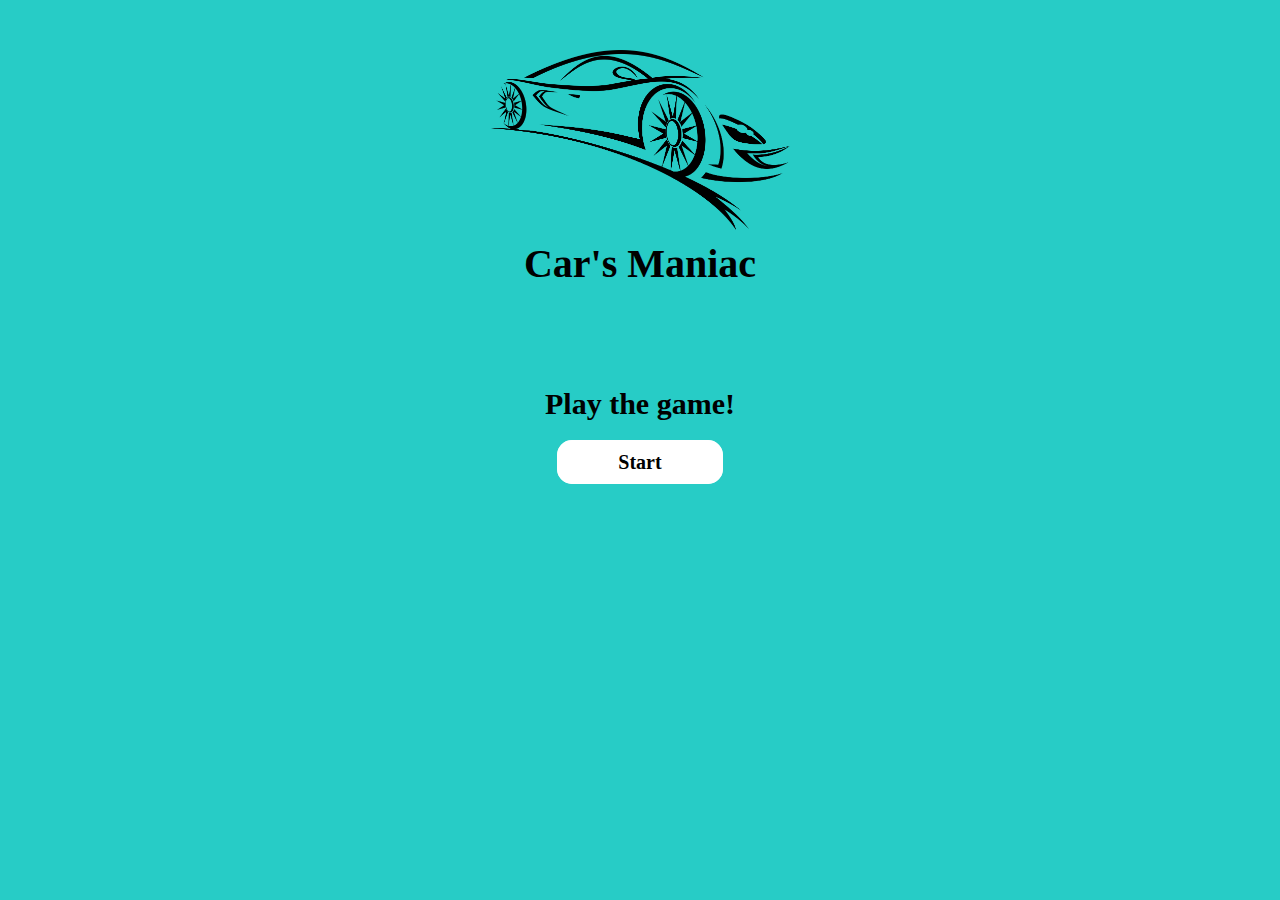
<file: index.html>
<!DOCTYPE html>
<html lang="en">
<head>
    <meta charset="UTF-8">
    <meta name="viewport" content="width=device-width, initial-scale=1.0">
    <title>Document</title>
    <link href="style.css" rel="stylesheet">
</head>
<body>
    <div class ="div1">
        <img class="LogoDepan" src="Logo Depan.png">
        <h2 class ="namagame">Car's Maniac</h2>
        <h3 class ="playgame">Play the game!</h3>
        <a class="buttonplay" href="level.html">Start</a>
    </div>
    <div>
    </div>
    <div>
        
    </div>
     
</body>
</html>
</file>
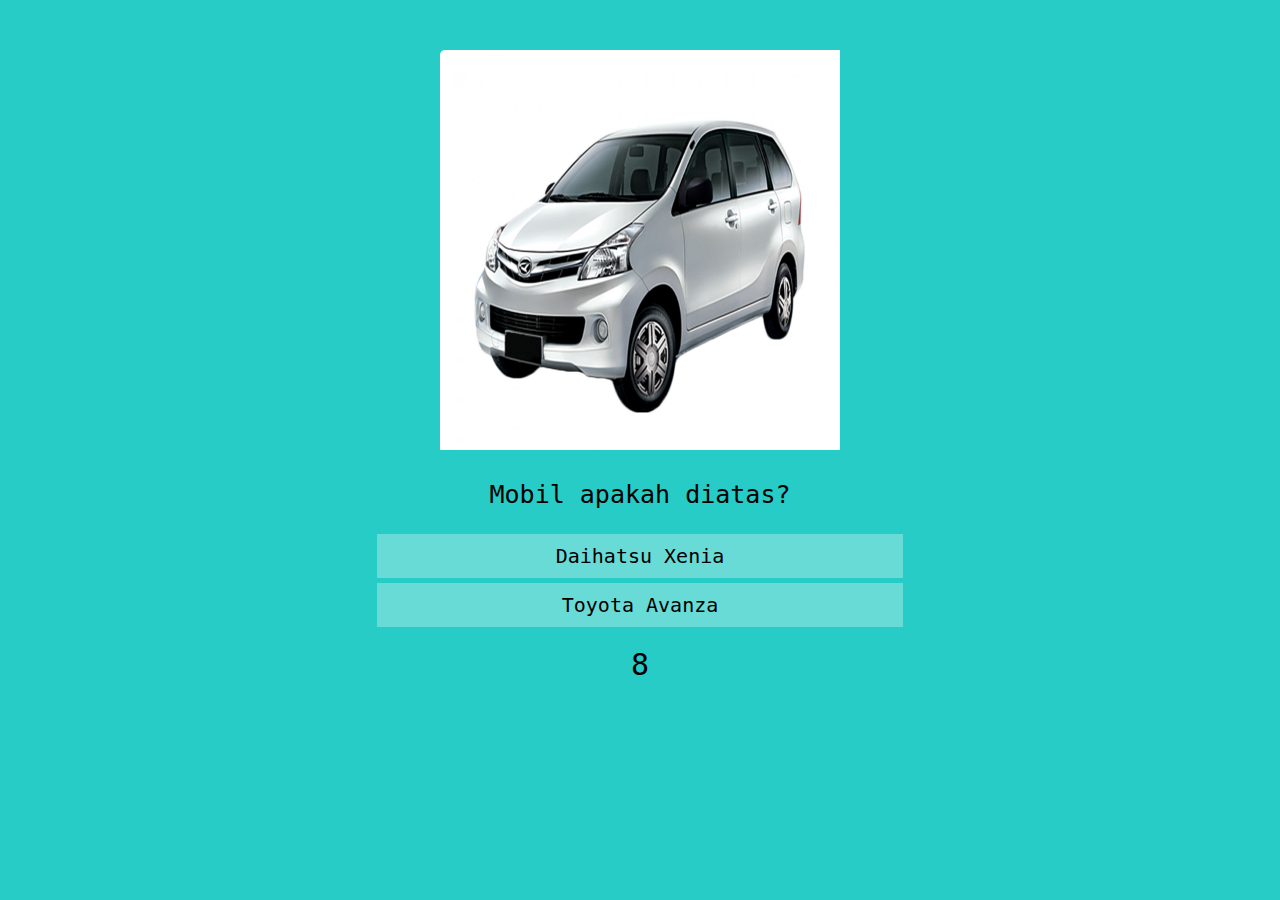
<file: easy.html>
<!DOCTYPE html>
<html lang="en">
<head>
    <meta charset="UTF-8">
    <meta name="viewport" content="width=device-width, initial-scale=1.0">
    <title>Document</title>
    <link href="easy.css" rel="stylesheet">
</head>
<body>
    <div id="container">
        <div id="quiz">
            
            <div id="qImg"></div>
            <div id="question"></div>
            <div id="choices">
                <div class="choice" id="A" onclick="checkAnswer('A')"></div>
                <div class="choice" id="B" onclick="checkAnswer('B')"></div>
            </div>
            <div id="timer">
                <div id="counter"></div>
            </div>
        </div>
        <div id="scoreContainer" style="display: none"></div>
    </div>
    <script src="quizEasy.js"></script>
</body>
</html>
</file>
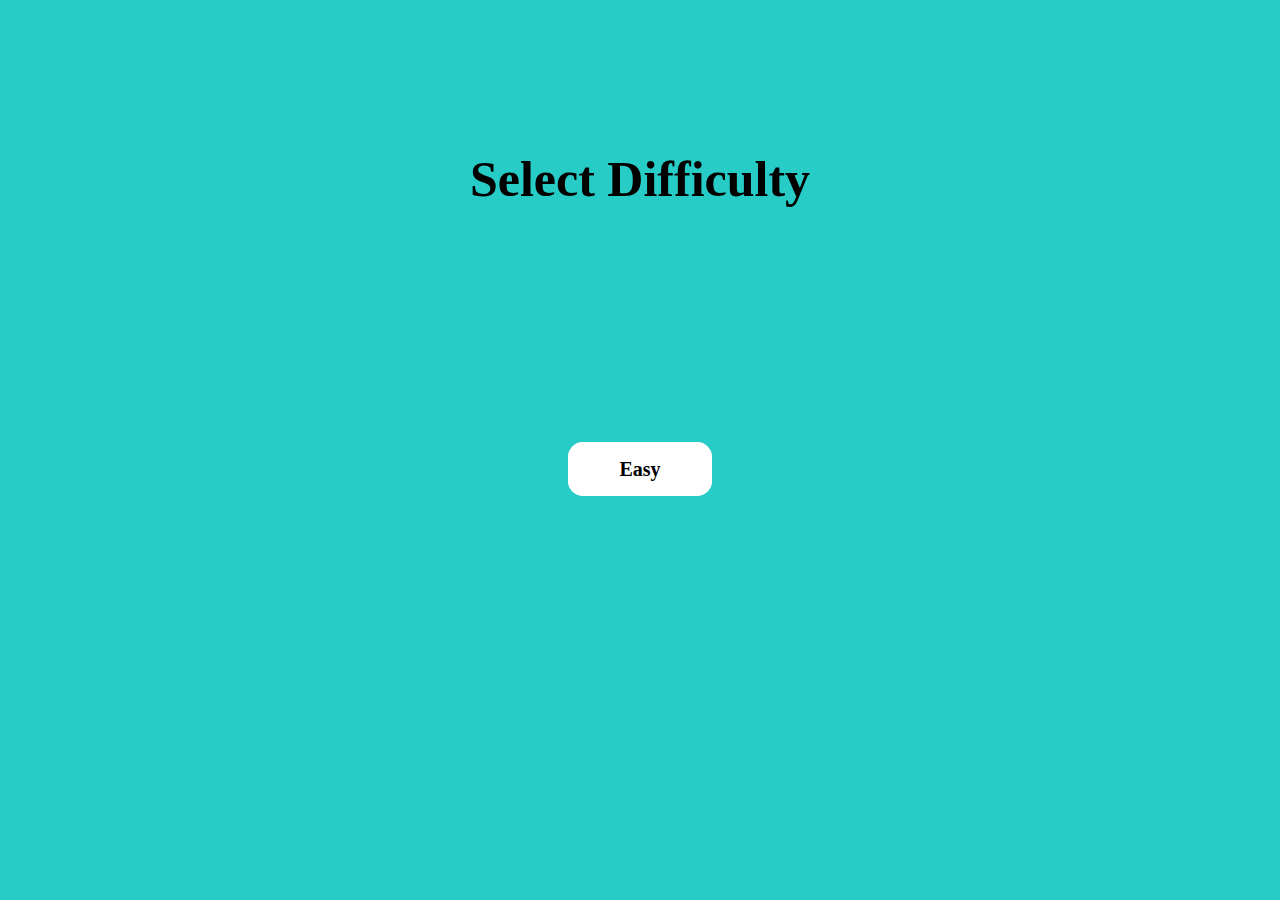
<file: level.html>
<!DOCTYPE html>
<html lang="en">
<head>
    <meta charset="UTF-8">
    <meta name="viewport" content="width=device-width, initial-scale=1.0">
    <title>Document</title>
    <link href="level.css" rel="stylesheet">
</head>
<body>
    <div>
        <h2 class="difficulty">Select Difficulty</h2>
    </div>
    <div>
        <a class="easy" href="easy.html">Easy</a>
        <!-- <a class="medium" href="#">Medium</a> -->
        <!-- <a class="hard" href="#">hard</a> -->
    </div>     
</body>
</html>
</file>
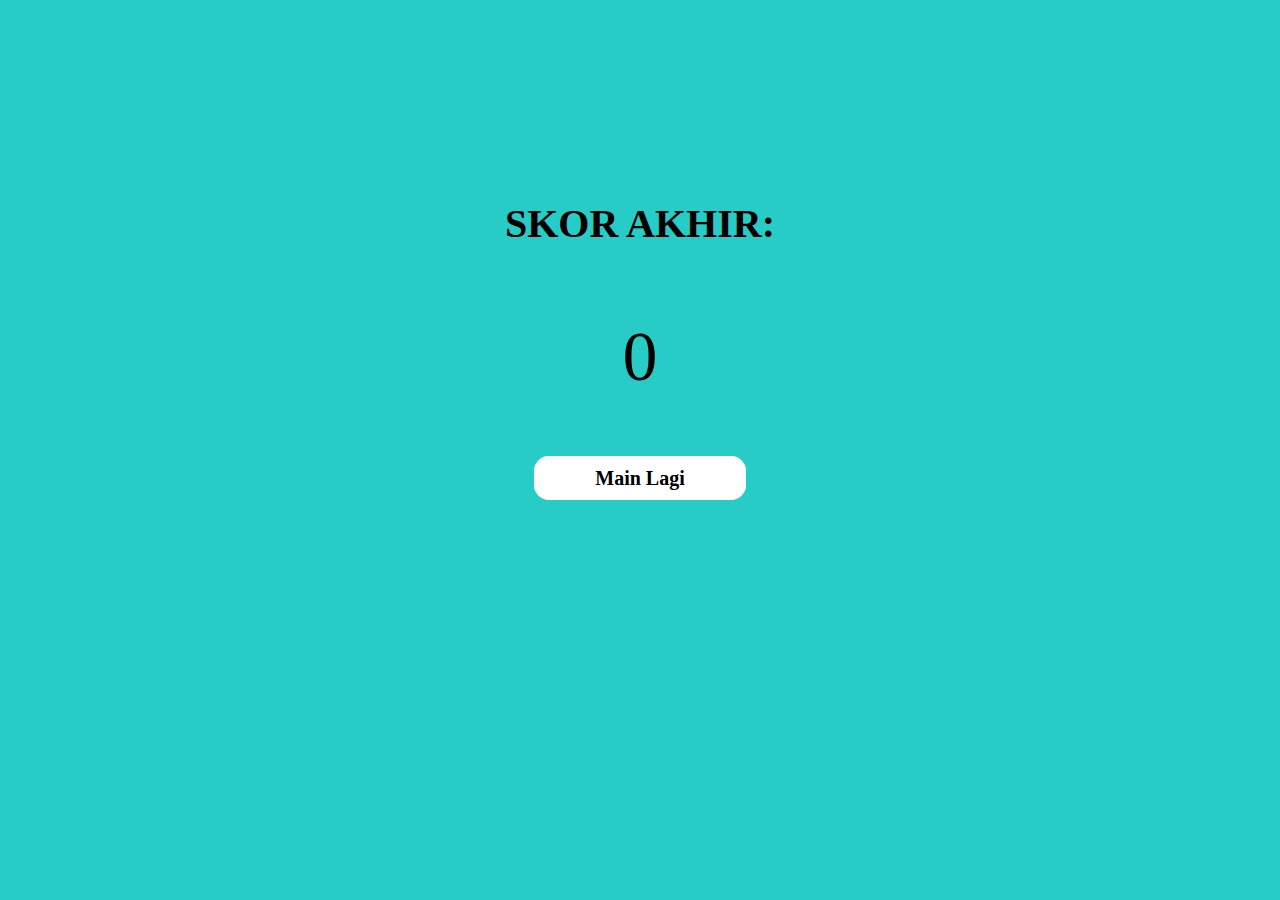
<file: result.html>
<!DOCTYPE html>
<html lang="en">
<head>
    <meta charset="UTF-8">
    <title>Quiz</title>
    <link rel="stylesheet" href="result.css">
</head>
<body>
    <h2 id="skor">SKOR AKHIR:</h2>
   <p id="hasil"></p>
   <a id="kembali" href="index.html">Main Lagi</a>
   <script src="result.js"></script>
</body>
</html>
</file>
<file: style.css>
*{
    background-color: #27ccc6;
    text-align: center;
}

.LogoDepan{
    display: block;
    margin-left: auto;
    margin-right: auto;
    margin-top: 50px;
    width: 300px;
    height: 180px;
}
.namagame{
   text-align: center;
   font-size: 40px;
   margin-top: 10px;
}
.playgame{
   text-align: center;
   font-size: 30px;
   margin-top: 100px;
}

.buttonplay:hover{
    color: black;
    background-color: #27ccc6;
    border: 1px solid white;
}
    
.buttonplay{
    text-align: center;
    margin-left: auto;
    margin-right: auto;
    color:black;
    background-color:white;
    text-decoration: none;
    border: 1px solid white;
    border-radius: 15px;  
    font-weight: 800; 
    font-size: 20px;
    padding: 10px 60px;
}
</file>
<file: easy.css>
*{
    background-color: #27ccc6;
    text-align: center;
}
body{
    font-size: 20px;
    font-family: monospace;
}
#qImg{
    margin: 0 auto;
    margin-top: 50px;
}
#qImg img{
    width : 400px;
    height : 400px;
    border-top-left-radius: 5px;
}

#question{
    font-size: 25px;
    margin: 0 auto;
}

.choice{
    width : 40%;
    text-align: center;
    cursor: pointer;
    padding : 10px;
    background-color: rgba(255, 255, 255, .3);
    margin-bottom: 5px;
    margin: 5px auto;
}
.choice:hover{
    font-weight: bold;
}

#counter{
    font-size: 30px;
    margin-top: 20px;
}

#scoreContainer{
    margin : 20px auto;
    background-color: white;
    opacity: 0.8;
    height: 300px;
    width : 700px;
    border-radius: 5px;
    box-shadow: 0px 5px 15px 0px;
    position: relative;
    display: none;
}
#scoreContainer img{
    position: absolute;
    top:100px;
    left:325px;
}
#scoreContainer p{
    position: absolute;
    display: block;
    width : 59px;
    height :59px;
    top:130px;
    left:325px;
    font-size: 1.5em;
    font-weight: bold;
    text-align: center;
}
</file>
<file: level.css>
*{
    background-color: #27ccc6;
    text-align: center;
}
.difficulty{
    text-align: center;
    font-size: 50px;
    margin-top: 150px;
    margin-bottom: 250px;
}

.easy{
    margin-left:100px;
    color:black;
    background-color:white;
    text-decoration: none;
    border: 1px solid white;
    border-radius: 15px;  
    font-weight: 800; 
    font-size: 20px;
    padding: 15px 50px;
    margin-right:100px;
}

.easy:hover{
    color: black;
    background-color: #27ccc6;
    border: 1px solid white;
}
</file>
<file: result.css>
*{
    background-color: #27ccc6;
    text-align: center;
}
#skor{
    font-size: 40px;
    margin-top: 200px;
}
#hasil{
    font-size: 70px;
}

#kembali:hover{
    color: black;
    background-color: #27ccc6;
    border: 1px solid white;
}
    
#kembali{
    text-align: center;
    margin-left: auto;
    margin-right: auto;
    color:black;
    background-color:white;
    text-decoration: none;
    border: 1px solid white;
    border-radius: 15px;  
    font-weight: 800; 
    font-size: 20px;
    padding: 10px 60px;
}
</file>
